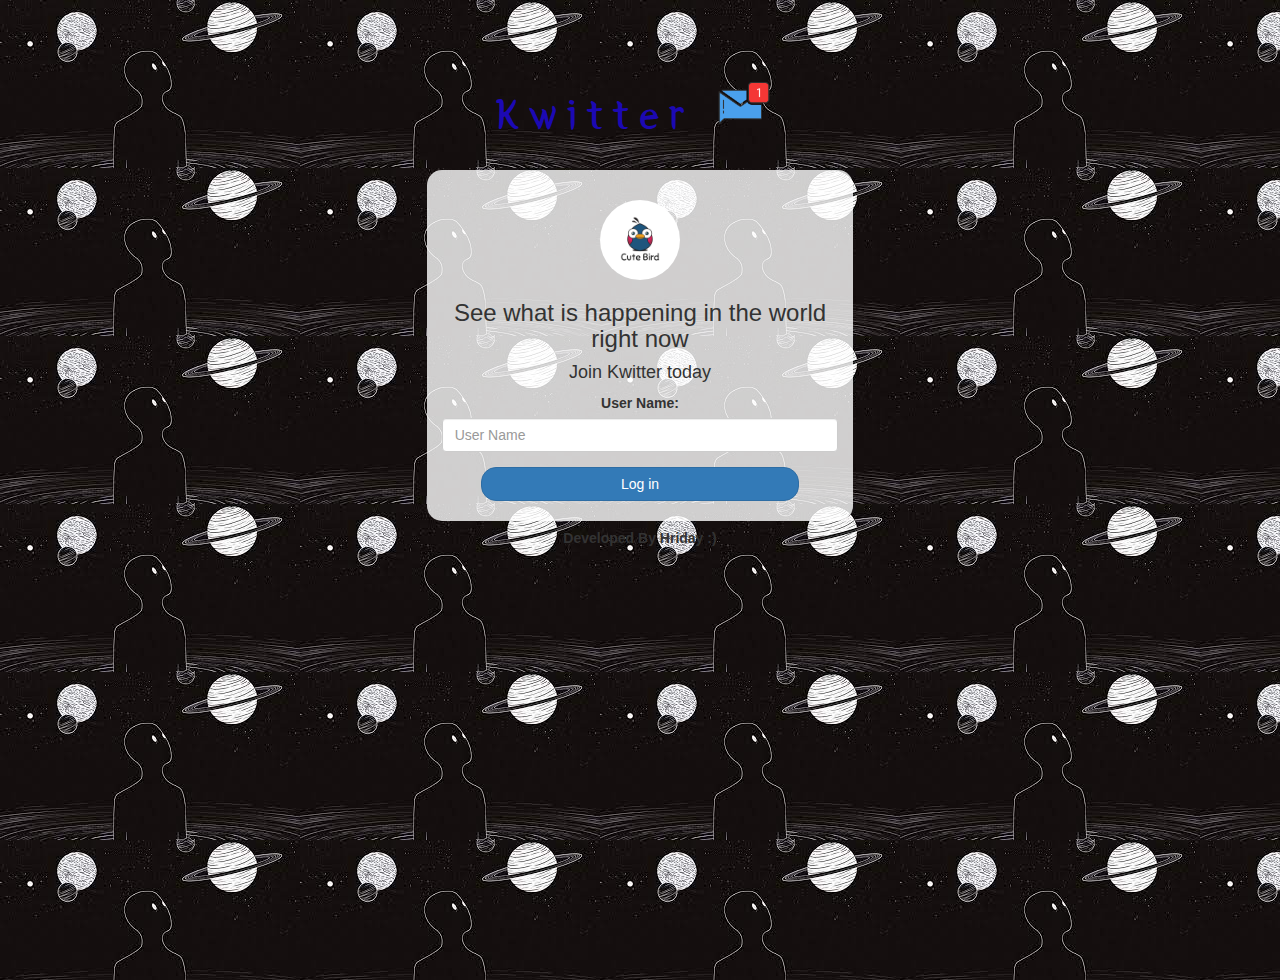
<file: index.html>
<!DOCTYPE html>
<html>
<head>
	<title>Kwitter</title>
<link href="https://fonts.googleapis.com/css?family=Yeon+Sung&display=swap" rel="stylesheet"><meta name="viewport" content="width=device-width, initial-scale=1">

<link rel="stylesheet" href="https://maxcdn.bootstrapcdn.com/bootstrap/3.4.0/css/bootstrap.min.css">
<script src="https://ajax.googleapis.com/ajax/libs/jquery/3.4.1/jquery.min.js"></script>
<script src="https://maxcdn.bootstrapcdn.com/bootstrap/3.4.0/js/bootstrap.min.js"></script>

<link rel="stylesheet" type="text/css" href="style.css">
<script src="kwitter.js"></script>
</head>
<body background="8.jpg">

<center>
	<h1 class="header">	
		Kwitter	<sup>
	<img src="m2.png">
	</sup>
</h1>  
	<div class="col-lg-4 col-md-6 col-sm-6 col-xs-11 login_div">
	<img src="logo.png" class="logo">
		<h3 >See what is happening in the world right now</h3>
		<h4 >Join Kwitter today</h4>
		<div class="form-group">
		  <label >User Name:</label>
<input type="text" id="user_name" class="form-control" placeholder="User Name">
		</div>
		<button id="login_button" class="btn btn-primary" onclick="addUser()">Log in</button>
		<br><br>
	</div>
	<h5 ><b>Developed By Hriday :)</b></h5>
</center>

</body>
</html>
</file>
<file: style.css>
html, body
{
  height: 100%;
  margin: 0;
}


.header
{
	color: rgba(32, 7, 255, 0.705);font-family: 'Yeon Sung';font-size: 45px;letter-spacing: 10px;margin-top: 80px;
}
.header img
{
	width: 80px;margin-left: -15px;
}

.login_div
{
	background: rgba(255,255,255,0.8);float: none;border-radius: 15px;
}

.logo
{
	width: 80px;margin-top: 30px;border-radius: 40px;
}

#login_button
{
	width: 80%;border-radius: 15px;
}

.room_name
{
	cursor: pointer;
	font-size: 20px;
}


#logout
{
	font-size: 20px; float: right;
}


#output
{
	padding: 10px; width:80%;background: rgba(139, 255, 236, 0.8);border-radius: 15px;
}

.input_div_room_page
{
	width: 80%;
}

.input_div label
{
	color: white;font-size: 20px;
}


.input_div_message_page
{
	position: fixed;bottom: 0px;width: 100%;background: rgba(255,255,255,0.8);
}
.input_div_message_page label
{
	color: black;
}
.input_div_message_page #msg
{
	width: 80%;
}
.input_div_message_page button
{
	margin-top: 15px;
	width: 50%; 
}
.color_white
{
	color: white
}

.user_tick
{
	width:20px;
}
.message_h4
{
	padding-left:5px;color:grey;
}
</file>
